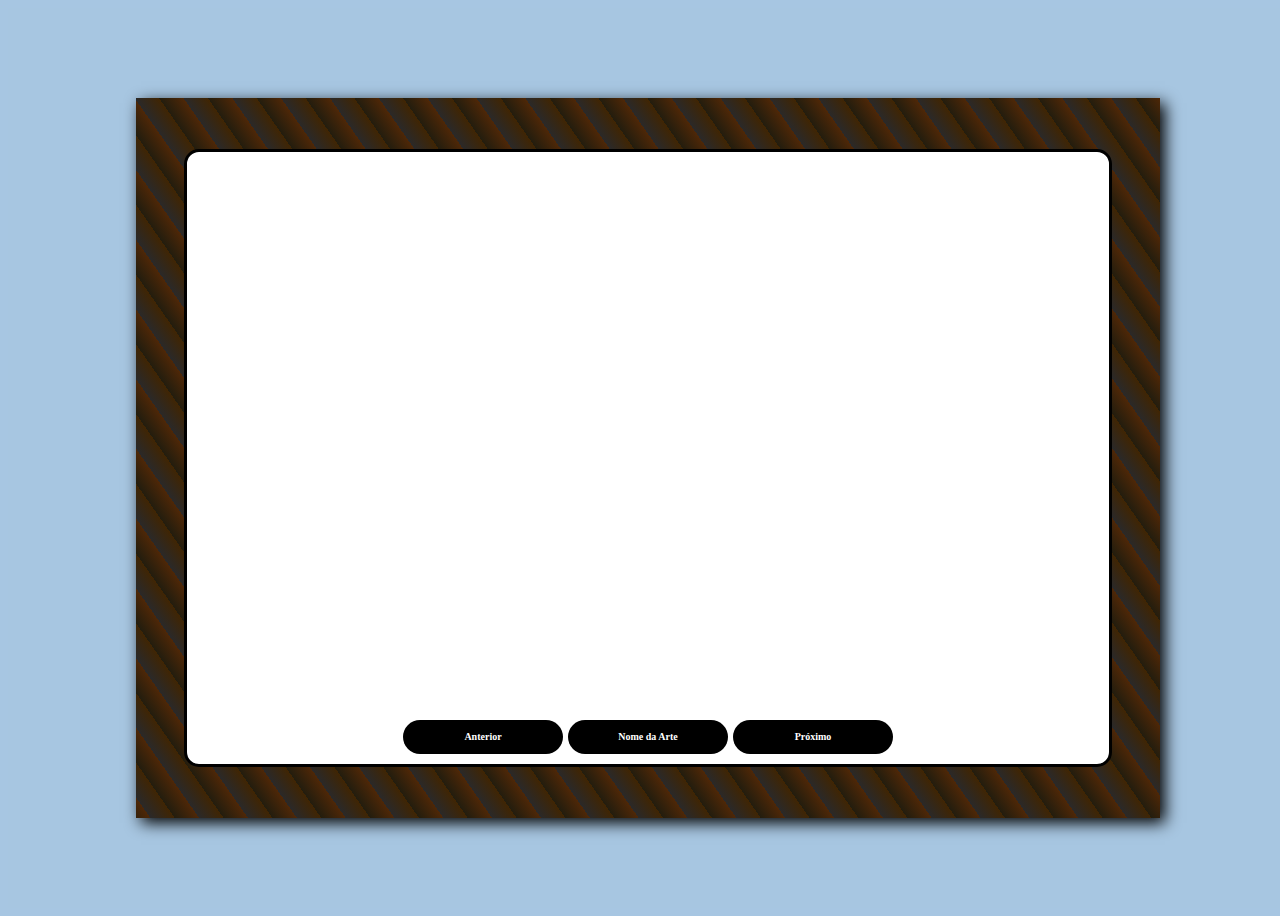
<file: index.html>
<!DOCTYPE html>
<html lang="Pt-Br">
<head>
    <meta charset="UTF-8">
    <meta name="viewport" content="width=device-width, initial-scale=1.0">
    <title>Site de Artes</title>
    <link rel="stylesheet" href="style.css">
</head>
<body>
    <div class="fundo">
        <div class="moldura">
            <div class="moldura01">
                <div class="container-botoes">
                    <div class="selecao">
                        <h1>Anterior</h1>
                    </div>
                    <div class="selecao">
                        <h1>Nome da Arte</h1>
                    </div>
                    <div class="selecao">
                        <h1>Próximo</h1>
                </div>
                </div>
            </div>
        </div>
    </div>
</body>
</html>
</file>
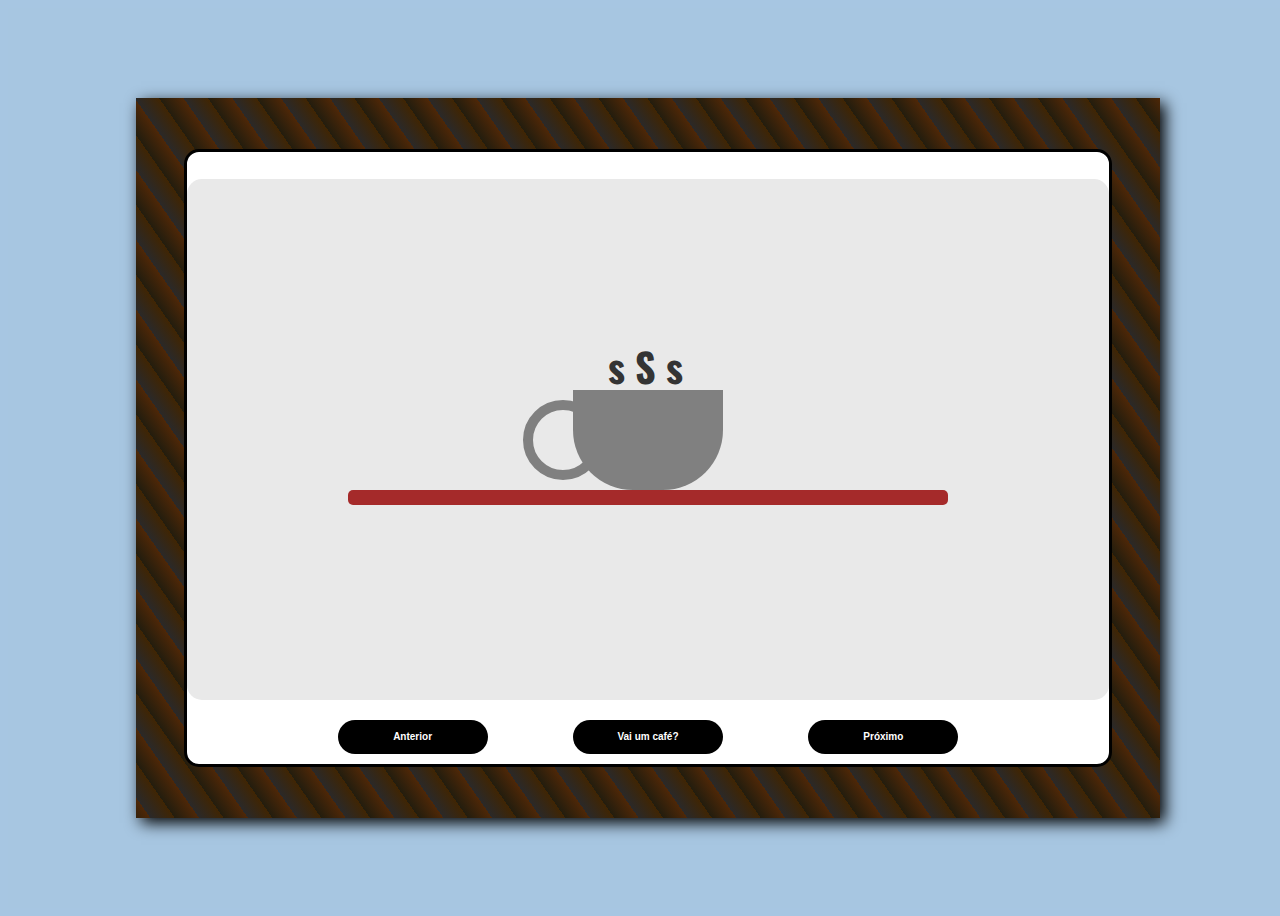
<file: arte01.html>
<!DOCTYPE html>
<html lang="Pt-Br">
<head>
    <meta charset="UTF-8">
    <meta name="viewport" content="width=device-width, initial-scale=1.0">
    <title>Site de Artes</title>
    <link rel="stylesheet" href="style.css">
    <meta name="viewport" content="width=device-width, initial-scale=1.0, maximum-scale=1.0, user-scalable=no">
</head>
<body>
    <div class="fundo">
        <div class="moldura">
            <div class="moldura01">
                <div class="arte">
                    <div class="xicara">
                        <div class="alca"></div>
                        <div class="vapor">
                            <h1>s S s</h1>
                        </div>
                        <div class="mesa"></div>
                    </div>
                </div>

                <div class="container-botoes">
                    <a href="index.html" class="click">
                         <button class="selecao">
                             <h1>Anterior</h1>
                        </button>
                    </a>
                    <a href="" class="click">
                        <button class="selecao">
                            <h1>Vai um café?</h1>
                       </button>
                    </a>
                    <a href="arte02.html" class="click">
                        <button class="selecao">
                            <h1>Próximo</h1>
                        </button>
                    </a>
                </div>
                </div>
            </div>
        </div>
    </div>
</body>
</html>
</file>
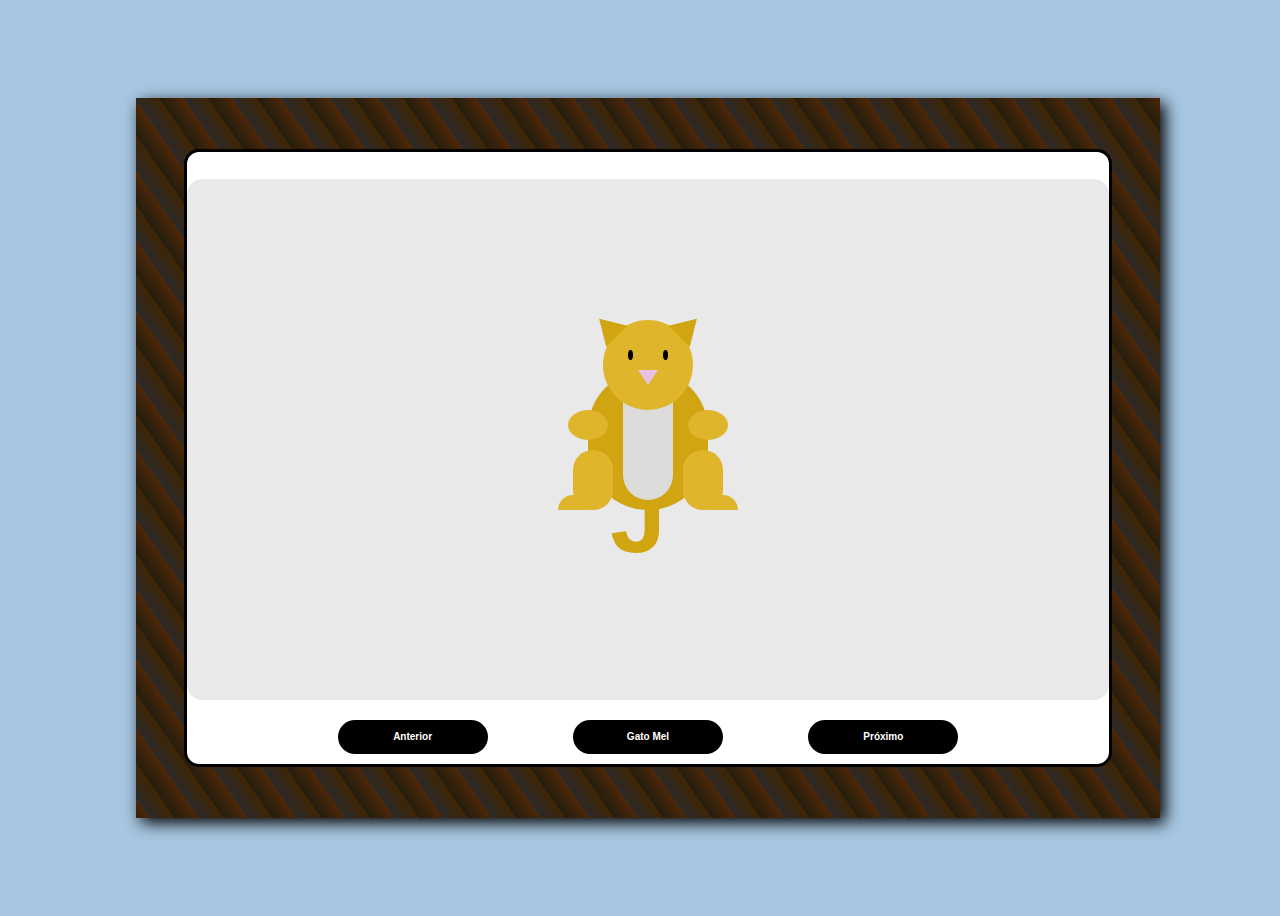
<file: arte02.html>
<!DOCTYPE html>
<html lang="Pt-Br">
<head>
    <meta charset="UTF-8">
    <meta name="viewport" content="width=device-width, initial-scale=1.0">
    <title>Site de Artes</title>
    <link rel="stylesheet" href="style.css">
    <meta name="viewport" content="width=device-width, initial-scale=1.0, maximum-scale=1.0, user-scalable=no">
</head>
<body>
    <div class="fundo">
        <div class="moldura">
            <div class="moldura01">
                <div class="arte">
                    <div class="mel">
                        <div class="pelo"></div>
                        <div class="pataesq">
                            <div class="pataesq01"></div>
                        </div>
                        <div class="patadir">
                            <div class="patadir01"></div>
                        </div>
                        <div class="cabeca">
                            <div class="orelhadir"></div>
                            <div class="orelhaesq"></div>
                            <div class="nariz"></div>
                            <div class="olhodir"></div>
                            <div class="olhoesq"></div>
                        </div>
                        <div class="bracodir"></div>
                        <div class="bracoesq"></div>
                        <div class="rabo"><strong>J</strong></div>
                    </div>
                </div>

                <div class="container-botoes">
                    <a href="arte01.html" class="click">
                         <button class="selecao">
                             <h1>Anterior</h1>
                        </button>
                    </a>
                    <a href="" class="click">
                        <button class="selecao">
                            <h1>Gato Mel</h1>
                       </button>
                    </a>
                    <a href="" class="click">
                        <button class="selecao">
                            <h1>Próximo</h1>
                        </button>
                    </a>
                </div>
                </div>
            </div>
        </div>
    </div>
</body>
</html>
</file>
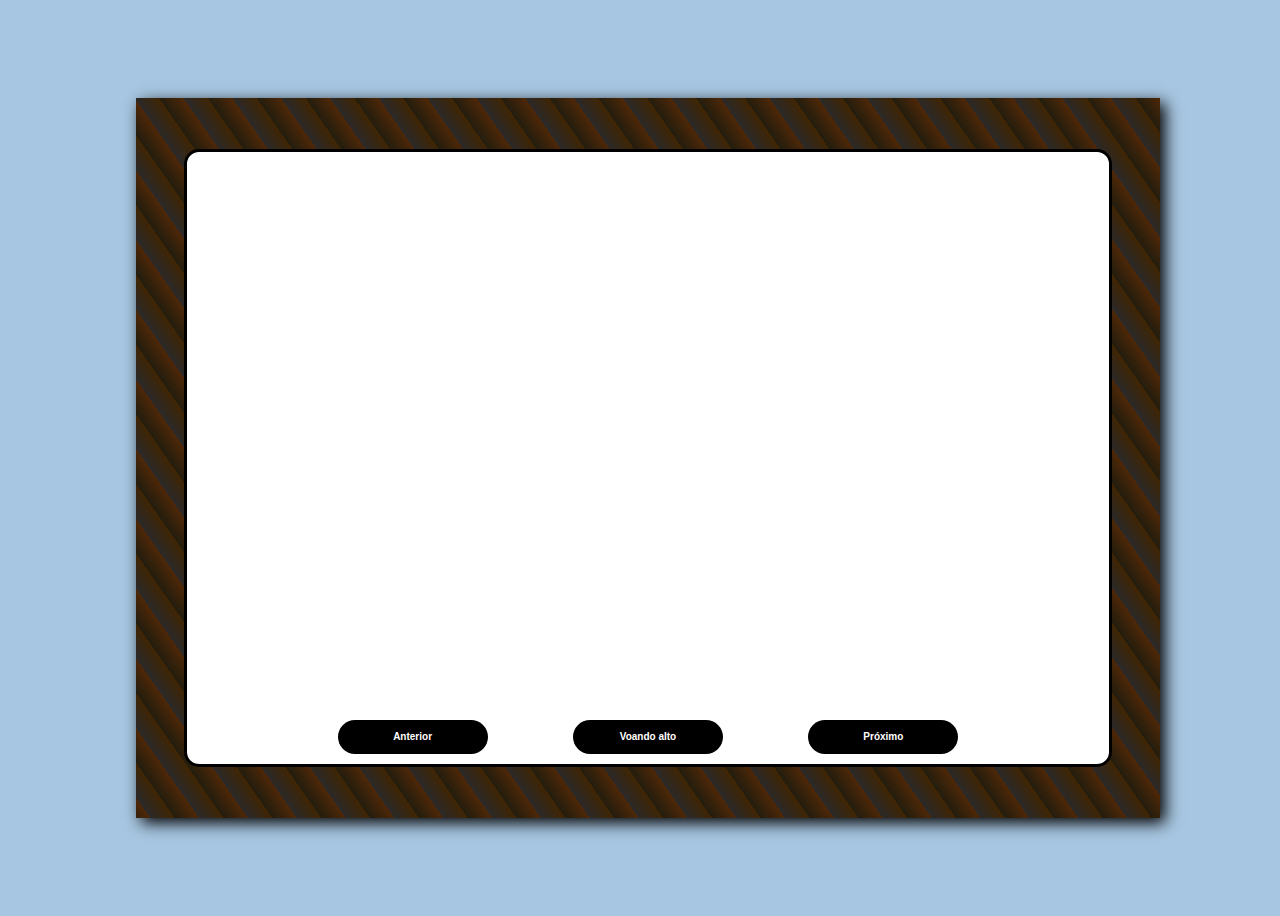
<file: arte03.html>
<!DOCTYPE html>
<html lang="Pt-Br">
<head>
    <meta charset="UTF-8">
    <meta name="viewport" content="width=device-width, initial-scale=1.0">
    <title>Site de Artes</title>
    <link rel="stylesheet" href="style.css">
    <meta name="viewport" content="width=device-width, initial-scale=1.0, maximum-scale=1.0, user-scalable=no">
</head>
<body>
    <div class="fundo">
        <div class="moldura">
            <div class="moldura01">
                <div class="arte03">
                    <div class="ar">
                        <div class="balao01">
                            <div class="cordas">
                                <div class="corda"></div>
                                <div class="corda"></div>
                            </div>
                            <div class="cesta"></div>
                        </div>

                        <div class="balao">
                            <div class="cordas">
                                <div class="corda"></div>
                                <div class="corda"></div>
                            </div>
                            <div class="cesta"></div>
                        </div>

                        <div class="balao02">
                            <div class="cordas">
                                <div class="corda"></div>
                                <div class="corda"></div>
                            </div>
                            <div class="cesta"></div>
                        </div>
                    </div>

                </div>

                <div class="container-botoes">
                    <a href="arte02.html" class="click">
                         <button class="selecao">
                             <h1>Anterior</h1>
                        </button>
                    </a>
                    <a href="" class="click">
                        <button class="selecao">
                            <h1>Voando alto</h1>
                       </button>
                    </a>
                    <a href="index.html" class="click">
                        <button class="selecao">
                            <h1>Próximo</h1>
                        </button>
                    </a>
                </div>
                </div>
            </div>
        </div>
    </div>
</body>
</html>
</file>
<file: style.css>
@import url('https://fonts.googleapis.com/css2?family=Oswald:wght@400;700&display=swap');


body {
    background-color: rgb(167, 198, 226);
}

.fundo {
    background-color: rgb(167, 198, 225);
    width: 100vw;
    height: 100vh;
    color: azure;
    display: flex;
    justify-content: center;
    align-items: center;
}

.moldura {
    background: repeating-linear-gradient(
        235deg,  /* Ângulo das listras */
        #4e2707,  /* Cor 1 */
        #231d0e 20px,  /* Espessura da listra */
        #402503 20px,  /* Cor 2 */
        #2a2929 40px   /* Espaço entre as listras */
    );
    width: 80vw;
    height: 80vh;
    color: azure;
    display: flex;
    justify-content: center;
    align-items: center;
    box-shadow: 5px 5px 15px rgba(0, 0, 0, 2)
}

.moldura01 {
    background: white;
    color: rgb(0, 0, 0);
    width: 90%;
    height: 85%;
    display: flex;
    flex-direction: column;
    justify-content: flex-end;
    align-items: center;
    padding: 0;
    border-radius: 15px;
    border: 3px solid #000000;
}

.container-botoes {
    display: flex;
    justify-content: center;
    gap: 5px;
    width: 100%;
    padding: 20px 10px 10px 10px;
    text-align: center;
    align-items: center;
}

.selecao {
    background: black;
    color: white;
    padding: 5px;
    border: none;
    cursor: pointer;
    width: 150px;
    text-align: center;
    border-radius: 30px;
    font-size: 5px;
    transition: background 0.5s, color 0.5s;
}

.selecao:hover {
    background: rgb(215, 215, 215);
    color: black;
    
}

.click {
    width: 25%;
}

.arte {
    background: rgb(233, 233, 233);
    width: 100%;
    height: 85%;
    display: flex;
    flex-direction: row;
    justify-content: center;
    align-items: center;
    padding: 0;
    border-radius: 15px;

}

.xicara {
    background: gray;
    width: 150px;
    height: 100px;
    border-radius: 0px 0px 60px 60px;
    position: relative;
    font-size: 8px;
    display: flex;
    justify-content: center;
    align-items: center;
}

.alca {
    position: absolute;
    background: transparent;
    width: 60px;
    height: 60px;
    border: 10px solid gray;
    border-radius: 50%;
    top: 10px;
    right: 120px;
}

.vapor {
    position: absolute;
    font-family: 'Oswald', sans-serif;
    background: transparent;
    color: rgb(52, 52, 52);
    font-size: 20px;
    width: 100px;
    height: 60px;
    border-radius: 50%;
    top: -80px;
    right: 15px;
}
.mesa {
    position: absolute;
    background: brown;
    width: 600px;
    height: 15px;
    border-radius: 5px;
    top: 100px;
    right: -225px;
}

.mel {
    background: rgb(209, 164, 17);
    width: 120px;
    height: 140px;
    border-radius: 60px 60px 60px 60px;
    position: relative;
    display: flex;
    justify-content: center;
    align-items: center;
}

.pelo{
    background: rgb(220, 219, 217);
    width: 50px;
    height: 130px;
    border-radius: 30px 30px 30px 30px;
    position: absolute;
    top: 0px;
    display: flex;
    justify-content: center;
    align-items: center;
    z-index: 1;
}

.pataesq {
    background: rgb(223, 181, 44);
    width: 40px;
    height: 60px;
    border-radius: 20px 20px 20px 20px;
    position: absolute;
    top: 80px;
    right: 95px;
    display: flex;
    justify-content: center;
    align-items: center;
}

.patadir {
    background: rgb(223, 181, 44);
    width: 40px;
    height: 60px;
    border-radius: 20px 20px 20px 20px;
    position: absolute;
    top: 80px;
    left: 95px;
    display: flex;
    justify-content: center;
    align-items: center;
}

.pataesq01 {
    background: rgb(223, 181, 44);
    width: 30px;
    height: 15px;
    border-radius: 15px 0px 0px 0px;
    position: absolute;
    top: 45px;
    right: 25px;
    display: flex;
    justify-content: center;
    align-items: center;
}

.patadir01 {
    background: rgb(223, 181, 44);
    width: 30px;
    height: 15px;
    border-radius: 0px 15px 0px 0px;
    position: absolute;
    top: 45px;
    left: 25px;
    display: flex;
    justify-content: center;
    align-items: center;
}

.cabeca {
    background: rgb(223, 181, 44);
    width: 90px;
    height: 90px;
    border-radius: 100%;
    position: absolute;
    top: -50px;
    display: flex;
    justify-content: center;
    align-items: center;
    z-index: 2;
}

.orelhadir {
    width: 0px;
            height: 0;
            border-left: 15px solid transparent; /* Transparente à esquerda */
            border-right: 15px solid transparent; /* Transparente à direita */
            border-bottom: 25px solid rgb(209, 164, 17); /* Cor do triângulo */
            transform: rotate(-45deg);
    position: absolute;
    top: -5px;
    right: 70px;
}

.orelhaesq {
    width: 0px;
            height: 0;
            border-left: 15px solid transparent; /* Transparente à esquerda */
            border-right: 15px solid transparent; /* Transparente à direita */
            border-bottom: 25px solid rgb(209, 164, 17); /* Cor do triângulo */
            transform: rotate(45deg);
    position: absolute;
    top: -5px;
    left: 70px;
}

.nariz {
    width: 0px;
            height: 0;
            border-left: 10px solid transparent; /* Transparente à esquerda */
            border-right: 10px solid transparent; /* Transparente à direita */
            border-bottom: 15px solid rgb(235, 192, 231); /* Cor do triângulo */
            transform: rotate(180deg);
    position: absolute;
    top: 50px;
}

.olhodir {
    background: rgb(0, 0, 0);
    width: 5px;
    height: 10px;
    border-radius: 100%;
    position: absolute;
    top: 30px;
    right: 25px;
}

.olhoesq {
    background: rgb(0, 0, 0);
    width: 5px;
    height: 10px;
    border-radius: 100%;
    position: absolute;
    top: 30px;
    left: 25px;
}

.bracodir {
    background: rgb(223, 181, 44);
    width: 40px;
    height: 30px;
    border-radius: 100%;
    position: absolute;
    top: 40px;
    right: 100px;
}

.bracoesq {
    background: rgb(223, 181, 44);
    width: 40px;
    height: 30px;
    border-radius: 100%;
    position: absolute;
    top: 40px;
    left: 100px;
}

.rabo {
    background: transparent;
    width: 120px;
    height: 120px;
    color: rgb(209, 164, 17);
    font-size: 100px;
    border-radius: 60px 60px 60px 60px;
    position: absolute;
    top: 90px;
    right: 10px;
    text-align: center;
    font-family:'Trebuchet MS', 'Lucida Sans Unicode', 'Lucida Grande', 'Lucida Sans', Arial, sans-serif;
}
</file>
